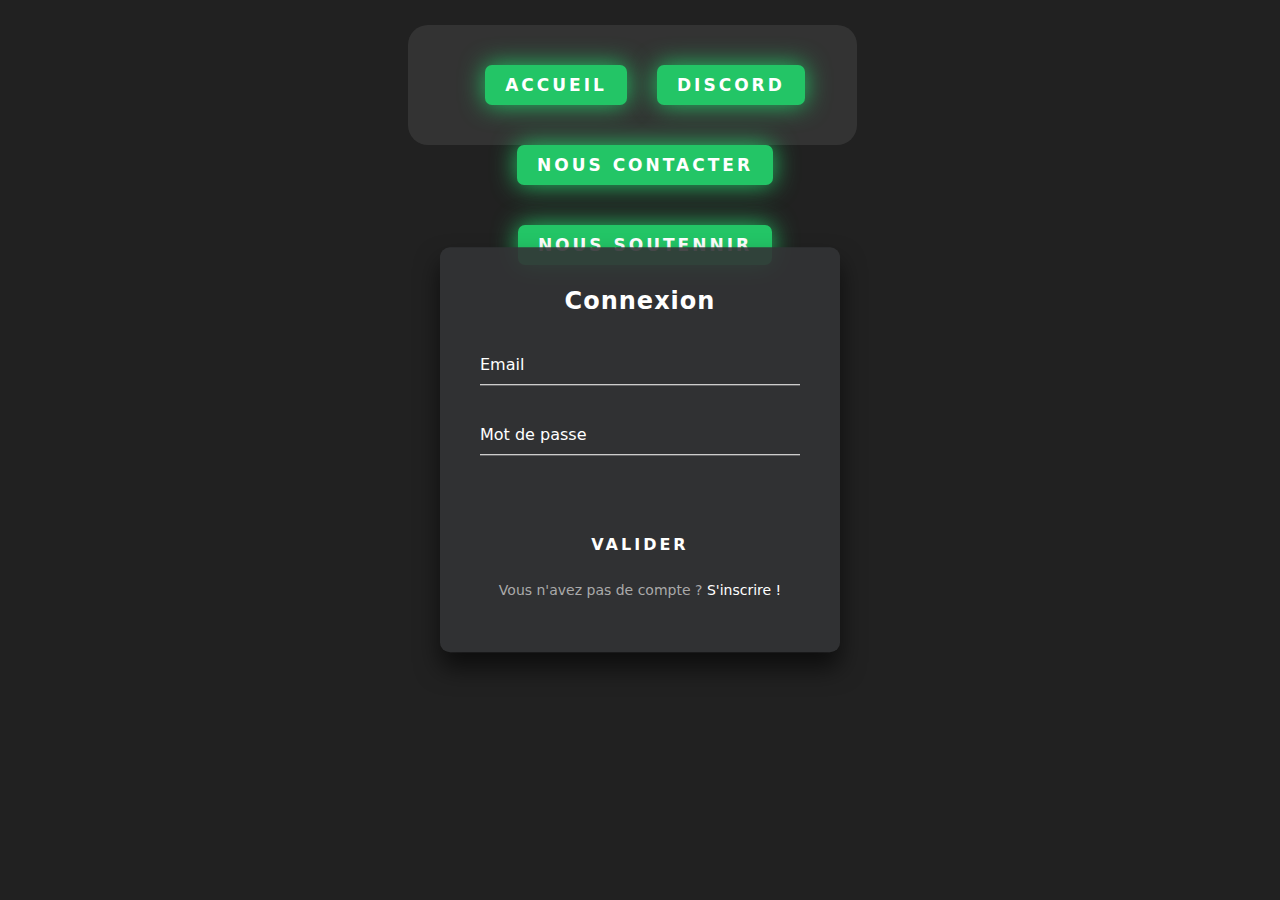
<file: login.html>
<!DOCTYPE html>
<html lang="en">
<head>
    <meta charset="UTF-8">
    <meta name="viewport" content="width=device-width, initial-scale=1.0">
    <title>Connexion</title><link rel="stylesheet" href="login.css">
</head>
<body>


  <header>
    <button>
        <li><a href="file:///C:/Users/J%C3%A9r%C3%A9my/OneDrive/Bureau/CodeStudio/index.html">accueil</a></li>
    </button>
    
    <button>
        <li><a href="https://discord.gg/BY6unPY4yK">discord</a></li>
    </button>
    <button>
        <li><a href="file:///C:/Users/J%C3%A9r%C3%A9my/OneDrive/Bureau/CodeStudio/nouscontacter.html"> nous contacter</a></li>
    </button>
    <button>
        <li><a href="https://www.paypal.com/paypalme/CodeStudio33">nous soutennir</a></li>
    </button>
</header>

    <div class="login-box">
        <p>Connexion</p>
        <form>
          <div class="user-box">
            <input required="" name="" type="text">
            <label>Email</label>
          </div>
          <div class="user-box">
            <input required="" name="" type="password">
            <label>Mot de passe</label>
          </div>
          <a href="#">
            <span></span>
            <span></span>
            <span></span>
            <span></span>
            Valider
          </a>
        </form>
        <p>Vous n'avez pas de compte ? <a href="file:///C:/Users/J%C3%A9r%C3%A9my/OneDrive/Bureau/CodeStudio/s'inscrire.html" class="a2">S'inscrire !</a></p>
      </div>

            
    
</body>
</html>
</file>
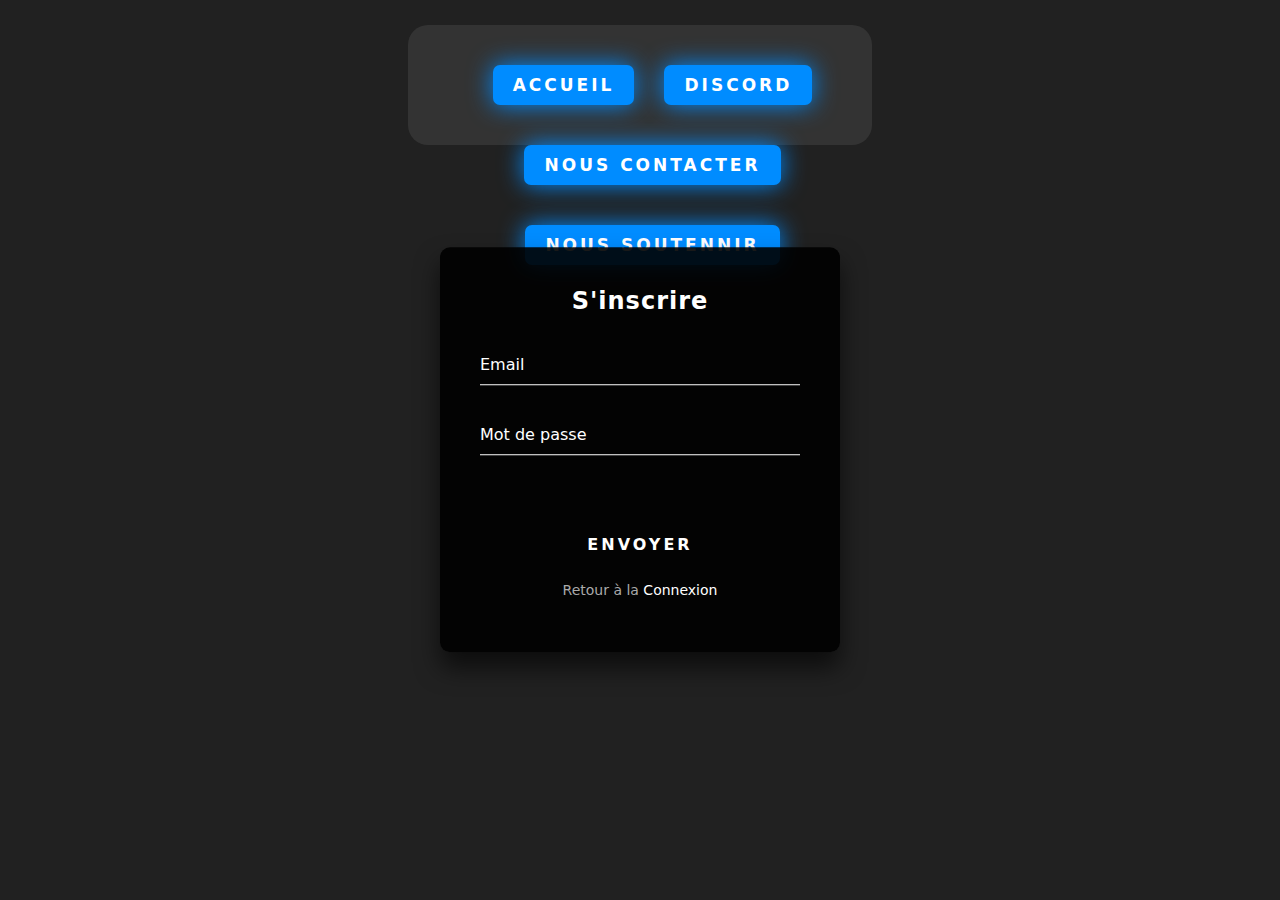
<file: s'inscrire.html>
<!DOCTYPE html>
<html lang="en">
<head>
    <meta charset="UTF-8">
    <meta name="viewport" content="width=device-width, initial-scale=1.0">
    <title>S'inscrire</title><link rel="stylesheet" href="s'inscrire.css">
</head>
<body>


  <header>
    <button>
        <li><a href="file:///C:/Users/J%C3%A9r%C3%A9my/OneDrive/Bureau/CodeStudio/index.html">accueil</a></li>
    </button>
    
    <button>
        <li><a href="https://discord.gg/BY6unPY4yK">discord</a></li>
    </button>
    <button>
        <li><a href="file:///C:/Users/J%C3%A9r%C3%A9my/OneDrive/Bureau/CodeStudio/nouscontacter.html"> nous contacter</a></li>
    </button>
    <button>
        <li><a href="https://www.paypal.com/paypalme/CodeStudio33">nous soutennir</a></li>
    </button>
</header>


    <div class="login-box">
        <p>S'inscrire</p>
        <form>
          <div class="user-box">
            <input required="" name="" type="text">
            <label>Email</label>
          </div>
          <div class="user-box">
            <input required="" name="" type="password">
            <label>Mot de passe</label>
          </div>
          <a href="#">
            <span></span>
            <span></span>
            <span></span>
            <span></span>
            Envoyer
          </a>
        </form>
        <p>Retour à la <a href="file:///C:/Users/J%C3%A9r%C3%A9my/OneDrive/Bureau/CodeStudio/login.html" class="a2">Connexion</a></p>
      </div>
    
</body>
</html>
</file>
<file: login.css>
* {
  list-style: none;
  text-decoration: none;
  color: white;
  text-align: center;
  scroll-behavior: smooth;
  font-family: system-ui, -apple-system, BlinkMacSystemFont, 'Segoe UI', Roboto, Oxygen, Ubuntu, Cantarell, 'Open Sans', 'Helvetica Neue', sans-serif;
}


body {
    background-color: #212121;
}


.login-box {
    position: absolute;
    top: 50%;
    left: 50%;
    width: 400px;
    padding: 40px;
    margin: 20px auto;
    transform: translate(-50%, -55%);
    background: rgba(50, 51, 53, 0.9);
    box-sizing: border-box;
    box-shadow: 0 15px 25px rgba(0,0,0,.6);
    border-radius: 10px;
  }
  
  .login-box p:first-child {
    margin: 0 0 30px;
    padding: 0;
    color: #fff;
    text-align: center;
    font-size: 1.5rem;
    font-weight: bold;
    letter-spacing: 1px;
  }
  
  .login-box .user-box {
    position: relative;
  }
  
  .login-box .user-box input {
    width: 100%;
    padding: 10px 0;
    font-size: 16px;
    color: #fff;
    margin-bottom: 30px;
    border: none;
    border-bottom: 1px solid #fff;
    outline: none;
    background: transparent;
  }
  
  .login-box .user-box label {
    position: absolute;
    top: 0;
    left: 0;
    padding: 10px 0;
    font-size: 16px;
    color: #fff;
    pointer-events: none;
    transition: .5s;
  }
  
  .login-box .user-box input:focus ~ label,
  .login-box .user-box input:valid ~ label {
    top: -20px;
    left: 0;
    color: #fff;
    font-size: 12px;
  }
  
  .login-box form a {
    position: relative;
    display: inline-block;
    padding: 10px 20px;
    font-weight: bold;
    color: #fff;
    font-size: 16px;
    text-decoration: none;
    text-transform: uppercase;
    overflow: hidden;
    transition: .5s;
    margin-top: 40px;
    letter-spacing: 3px
  }
  
  .login-box a:hover {
    background: #fff;
    color: #272727;
    border-radius: 5px;
  }
  
  .login-box a span {
    position: absolute;
    display: block;
  }
  
  .login-box a span:nth-child(1) {
    top: 0;
    left: -100%;
    width: 100%;
    height: 2px;
    background: linear-gradient(90deg, transparent, #fff);
    animation: btn-anim1 1.5s linear infinite;
  }
  
  @keyframes btn-anim1 {
    0% {
      left: -100%;
    }
  
    50%,100% {
      left: 100%;
    }
  }
  
  .login-box a span:nth-child(2) {
    top: -100%;
    right: 0;
    width: 2px;
    height: 100%;
    background: linear-gradient(180deg, transparent, #fff);
    animation: btn-anim2 1.5s linear infinite;
    animation-delay: .375s
  }
  
  @keyframes btn-anim2 {
    0% {
      top: -100%;
    }
  
    50%,100% {
      top: 100%;
    }
  }
  
  .login-box a span:nth-child(3) {
    bottom: 0;
    right: -100%;
    width: 100%;
    height: 2px;
    background: linear-gradient(270deg, transparent, #fff);
    animation: btn-anim3 1.5s linear infinite;
    animation-delay: .75s
  }
  
  @keyframes btn-anim3 {
    0% {
      right: -100%;
    }
  
    50%,100% {
      right: 100%;
    }
  }
  
  .login-box a span:nth-child(4) {
    bottom: -100%;
    left: 0;
    width: 2px;
    height: 100%;
    background: linear-gradient(360deg, transparent, #fff);
    animation: btn-anim4 1.5s linear infinite;
    animation-delay: 1.125s
  }
  
  @keyframes btn-anim4 {
    0% {
      bottom: -100%;
    }
  
    50%,100% {
      bottom: 100%;
    }
  }
  
  .login-box p:last-child {
    color: #aaa;
    font-size: 14px;
  }
  
  .login-box a.a2 {
    color: #fff;
    text-decoration: none;
  }
  
  .login-box a.a2:hover {
    background: transparent;
    color: #aaa;
    border-radius: 5px;
  }







  header {
    text-align: center;
    margin-top: 25px;
    margin-right: 415px;
    margin-left: 400px;
    height: 120px;
    width: auto;
    background-color: #333;
    border-radius: 20px;
}





button {
  margin-left: 25px;
  margin-top: 40px;
  padding: 10px 20px;
  border: none;
  font-size: 17px;
  color: #fff;
  border-radius: 7px;
  letter-spacing: 3px;
  font-weight: 700;
  text-transform: uppercase;
  transition: 0.5s;
  transition-property: box-shadow;
}

button {
  background: rgb(35, 197, 102);
  box-shadow: 0 0 25px rgb(35, 197, 102);
}

button:hover {
  box-shadow: 0 0 5px rgb(35, 197, 102),
              0 0 25px rgb(35, 197, 102),
              0 0 50px rgb(35, 197, 102),
              0 0 100px rgb(35, 197, 102);
}
</file>
